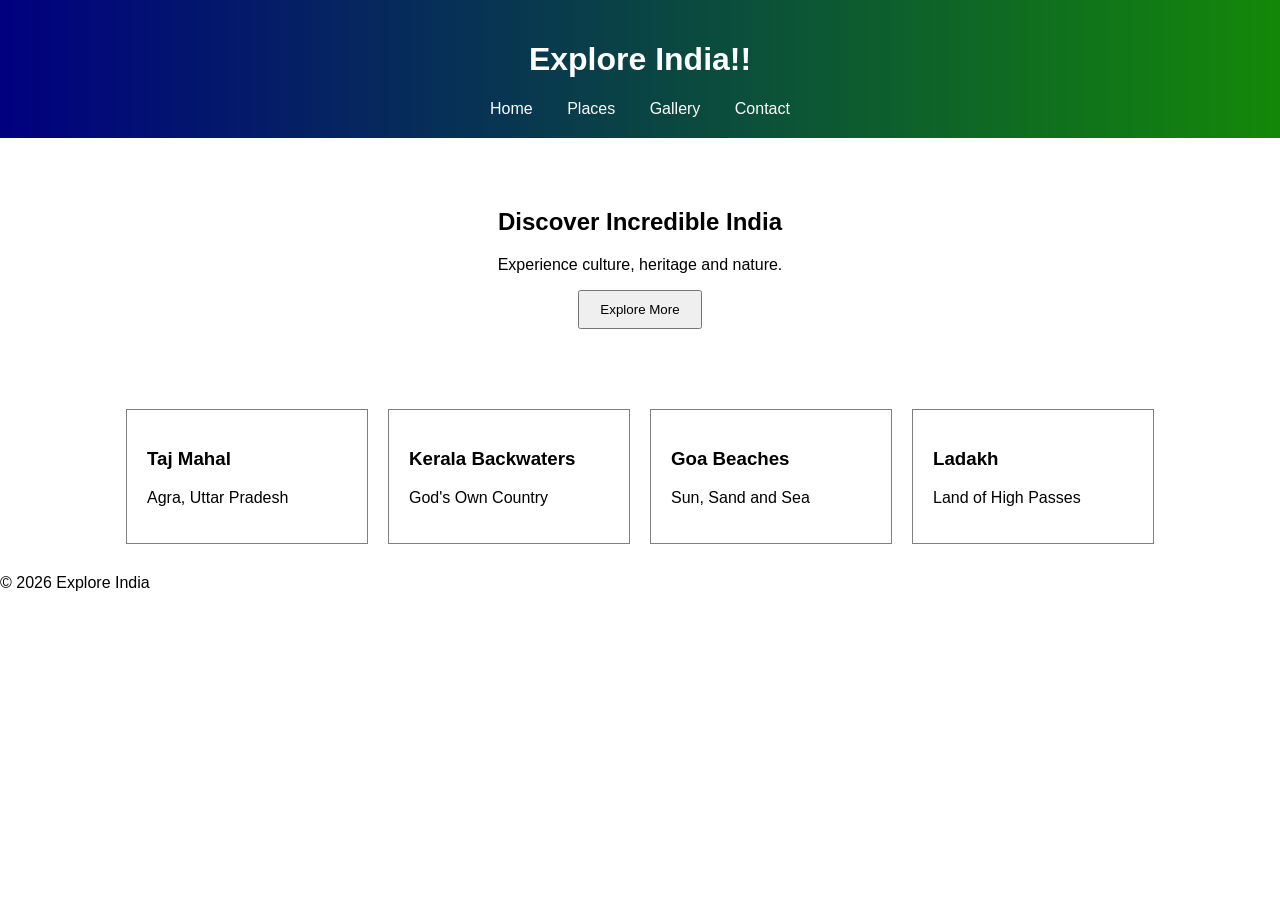
<file: index.html>
<!DOCTYPE html>
<html>
<head>
    <title>Explore India</title>
    <link rel="stylesheet" href="./css/style.css">
</head>
<body>

<header>
    <h1>Explore India!!</h1>

    <nav>
        <a href="#">Home</a>
        <a href="#">Places</a>
        <a href="gallery.html">Gallery</a>
        <a href="#">Contact</a>
    </nav>
</header>

<section class="hero">
    <h2>Discover Incredible India</h2>
    <p>Experience culture, heritage and nature.</p>

    <button onclick="showMessage()">
        Explore More
    </button>
</section>

<section class="places">

    <div class="card">
        <h3>Taj Mahal</h3>
        <p>Agra, Uttar Pradesh</p>
    </div>

    <div class="card">
        <h3>Kerala Backwaters</h3>
        <p>God's Own Country</p>
    </div>

    <div class="card">
        <h3>Goa Beaches</h3>
        <p>Sun, Sand and Sea</p>
    </div>

    <div class="card">
        <h3>Ladakh</h3>
        <p>Land of High Passes</p>
    </div>

</section>

<footer>
    <p>© 2026 Explore India</p>
</footer>

<script src="./scripts/script.js"></script>

</body>
</html>
</file>
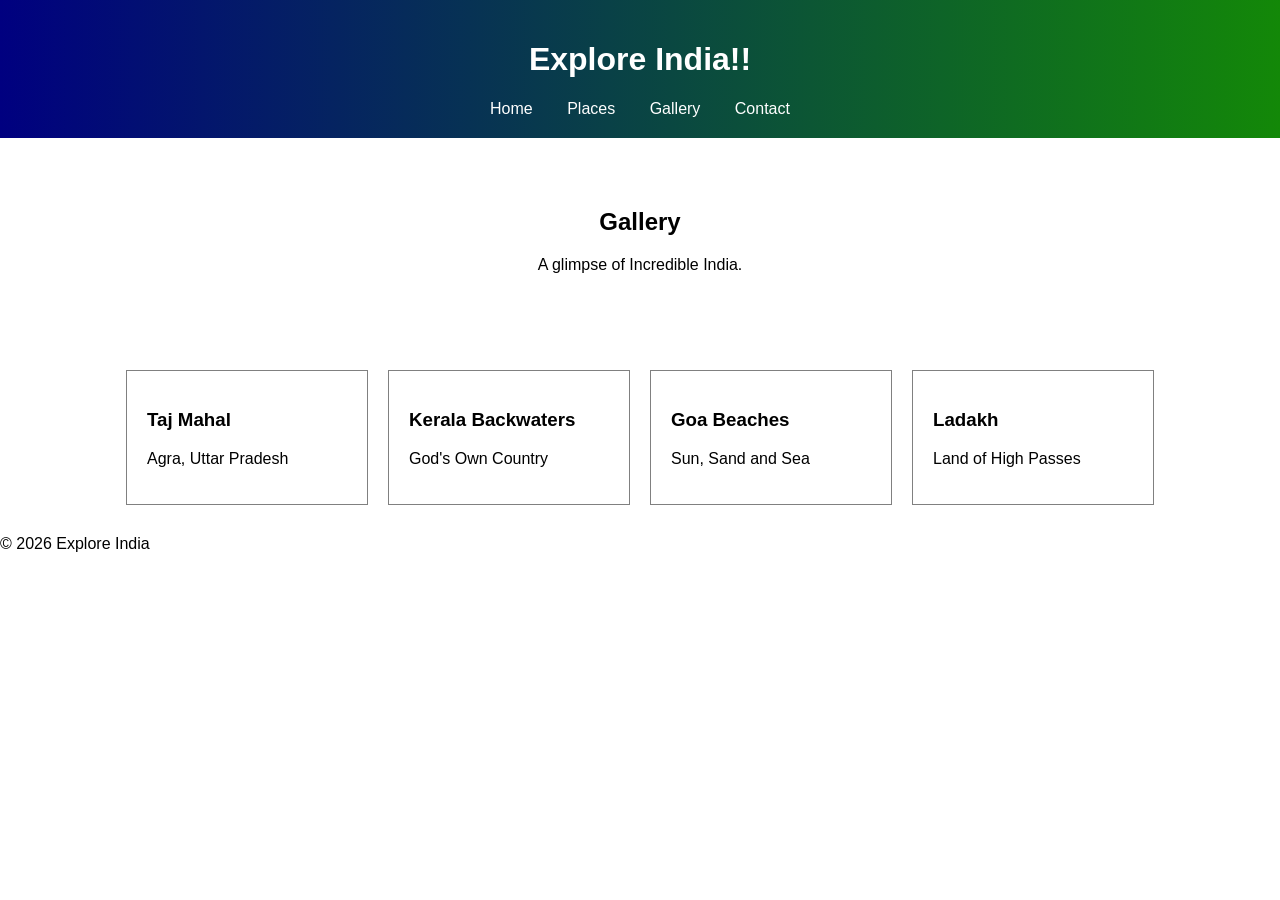
<file: gallery.html>
<!DOCTYPE html>
<html>
<head>
    <title>Explore India - Gallery</title>
    <link rel="stylesheet" href="./css/style.css">
</head>
<body>

<header>
    <h1>Explore India!!</h1>

    <nav>
        <a href="index.html">Home</a>
        <a href="#">Places</a>
        <a href="gallery.html">Gallery</a>
        <a href="#">Contact</a>
    </nav>
</header>

<section class="hero">
    <h2>Gallery</h2>
    <p>A glimpse of Incredible India.</p>
</section>

<section class="places">

    <div class="card">
        <h3>Taj Mahal</h3>
        <p>Agra, Uttar Pradesh</p>
    </div>

    <div class="card">
        <h3>Kerala Backwaters</h3>
        <p>God's Own Country</p>
    </div>

    <div class="card">
        <h3>Goa Beaches</h3>
        <p>Sun, Sand and Sea</p>
    </div>

    <div class="card">
        <h3>Ladakh</h3>
        <p>Land of High Passes</p>
    </div>

</section>

<footer>
    <p>© 2026 Explore India</p>
</footer>

</body>
</html>
</file>
<file: css/style.css>
body{
    font-family: Arial;
    margin:0;
}

header{
    background: linear-gradient(90deg, #000080, #138808);
    color:white;
    padding:20px;
    text-align:center;
}

nav a{
    color:white;
    text-decoration:none;
    margin:15px;
}

.hero{
    text-align:center;
    padding:50px;
}

button{
    padding:10px 20px;
}

.places{
    display:flex;
    justify-content:center;
    gap:20px;
    margin:30px;
}

.card{
    border:1px solid gray;
    padding:20px;
    width:200px;
    transition: transform 0.2s, box-shadow 0.2s;
}

.card:hover{
    transform: translateY(-5px);
    box-shadow: 0 6px 16px rgba(0,0,0,0.15);
}
</file>
